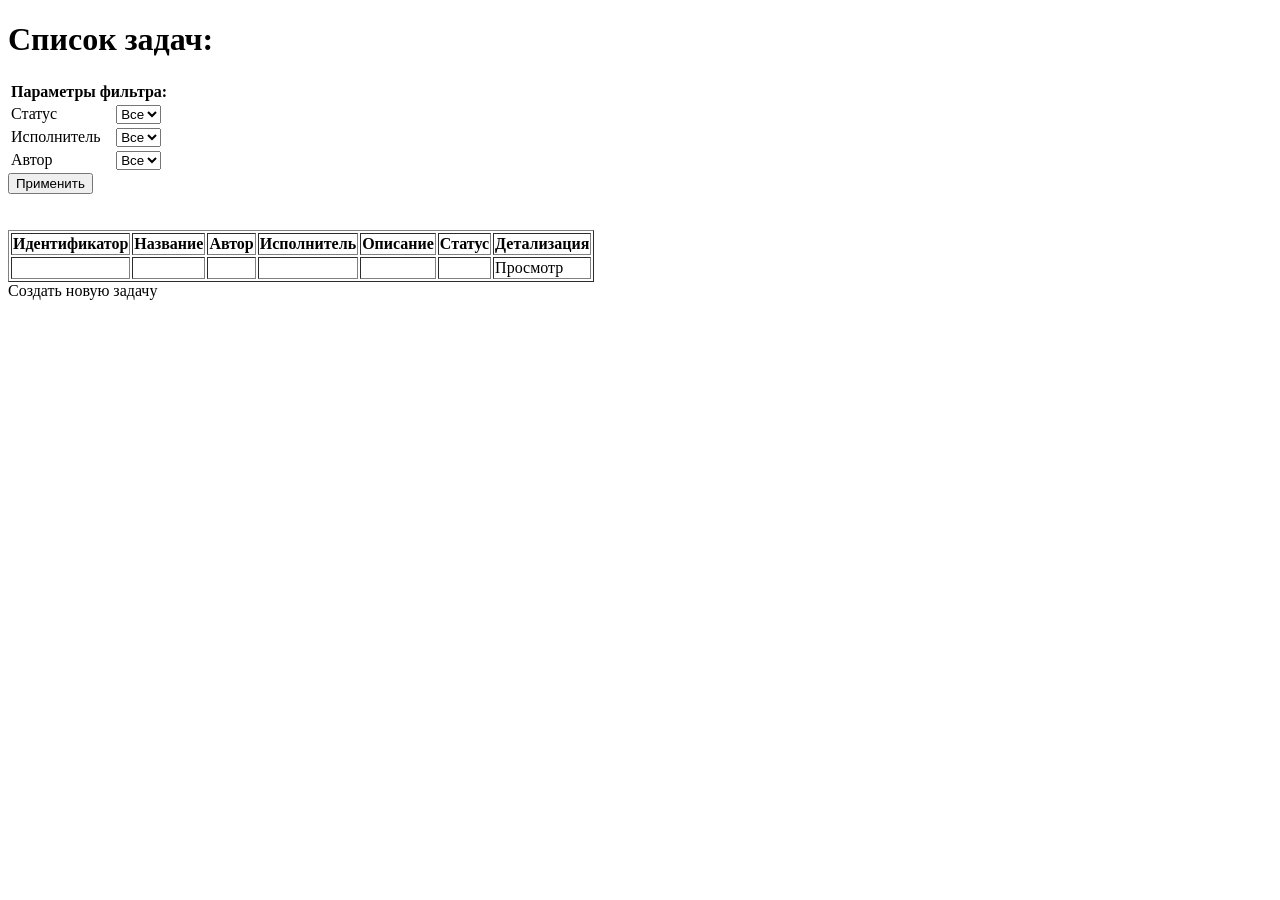
<file: lesson14-boot-app/target/classes/templates/index.html>
<!DOCTYPE html>

<html xmlns:th="http://www.thymeleaf.org">

<head>
    <meta http-equiv="Content-Type" content="text/html; charset=UTF-8"/>
    <title>Spring MVC GeekApp</title>

    <link rel="stylesheet" type="text/css" th:href="@{/css/main.css}"/>
</head>

<body>
<h1>Список задач:</h1>
<form th:action="@{/}" method="GET">
    <table>
        <tr>
            <th colspan="2">Параметры фильтра: </th>
        </tr>
        <tr>
            <td>Статус</td>
            <td>
                <select name="statusParam">
                    <option value="">Все</option>
                    <option th:each="status : ${statuses}" th:value="${status}" th:text="${status.getRusTitle()}" th:selected="${status}==${statusParam}" />
                </select>
            </td>
        </tr>
        <tr>
            <td>Исполнитель</td>
            <td>
                <select name="executer_id">
                    <option value="">Все</option>
                    <option th:each="user : ${users}" th:value="${user.userId}" th:text="${user.userName}" th:selected="${user.userId}==${executer_id}" />
                </select>
            </td>
        </tr>
        <tr>
            <td>Автор</td>
            <td>
                <select name="author_id">
                    <option value="">Все</option>
                    <option th:each="user : ${users}" th:value="${user.userId}" th:text="${user.userName}" th:selected="${user.userId}==${author_id}" />
                </select>
            </td>
        </tr>
    </table>
    <input type="submit" value="Применить"/>
</form>
<br>
<br>
<table border="1">
    <thead>
    <tr>
        <th>Идентификатор</th>
        <th>Название</th>
        <th>Автор</th>
        <th>Исполнитель</th>
        <th>Описание</th>
        <th>Статус</th>
        <th>Детализация</th>
    </tr>
    </thead>
    <tbody>
    <!--/*@thymesVar id="tasks" type="java.util.List<com.geekbrains.training.lesson11.entities.Task>"*/-->
    <tr th:each="s : ${tasks}">
        <td th:text="${s.id}"></td>
        <td th:text="${s.name}"></td>
        <td th:text="${s.author.userName}"></td>
        <td th:text="${s.executor.userName}"></td>
        <td><div th:text="${s.description}"></div></td>
        <td th:text="${s.status.getRusTitle()}"></td>
        <td><a th:href="@{'/taskDetail?taskId=' + ${s.id}}">Просмотр</a></td>
    </tr>
    </tbody>
</table>
<a th:href="@{/add}">Создать новую задачу</a>
</body>
</html>
</file>
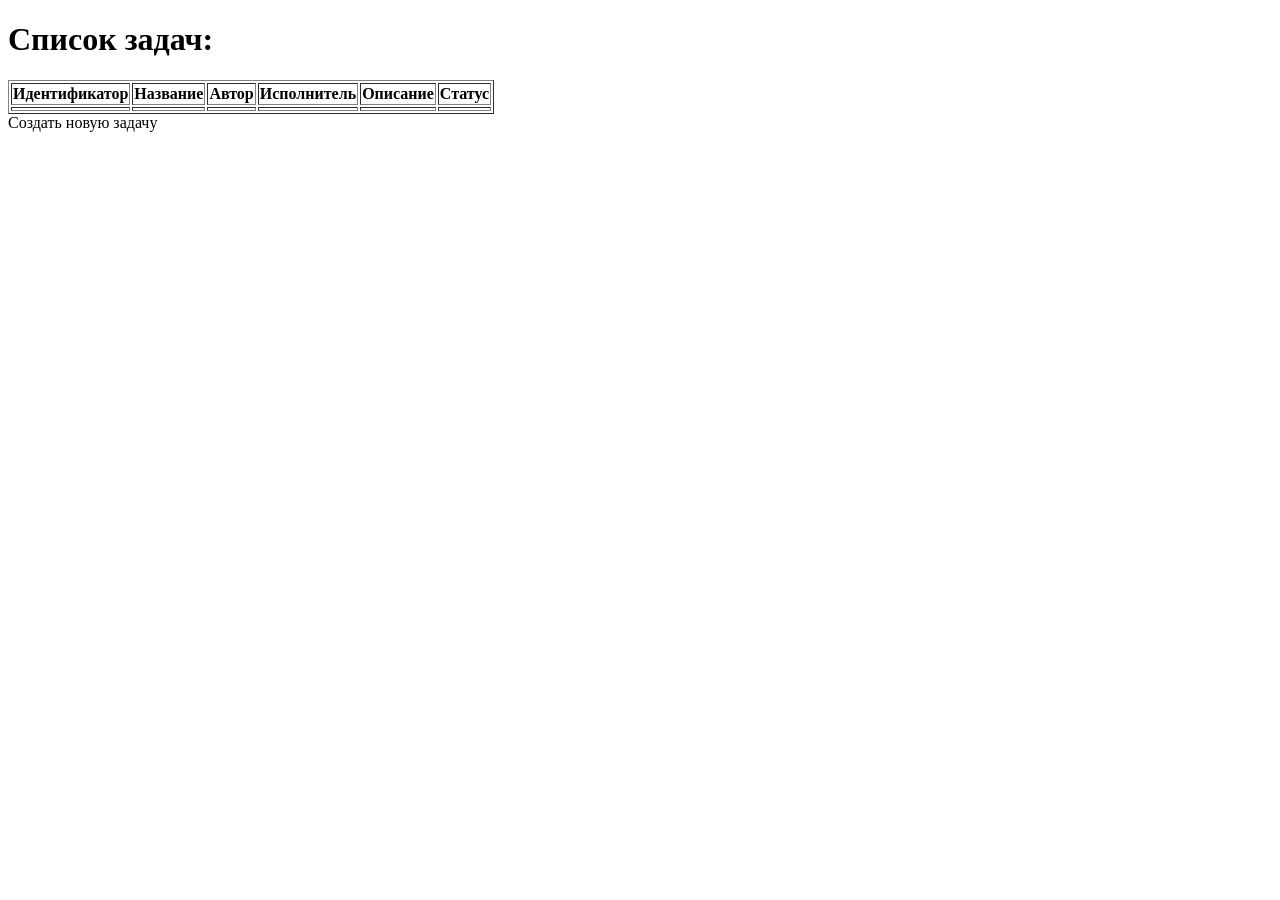
<file: lesson12/target/classes/WEB-INF/templates/index.html>
<!DOCTYPE html>

<html xmlns:th="http://www.thymeleaf.org">

<head>
    <meta http-equiv="Content-Type" content="text/html; charset=UTF-8"/>
    <title>Spring MVC GeekApp</title>
</head>

<body>
<h1>Список задач:</h1>
<table border="1">
    <thead>
    <tr>
        <th>Идентификатор</th>
        <th>Название</th>
        <th>Автор</th>
        <th>Исполнитель</th>
        <th>Описание</th>
        <th>Статус</th>
    </tr>
    </thead>
    <tbody>
    <!--/*@thymesVar id="tasks" type="java.util.List<com.geekbrains.training.lesson11.entities.Task>"*/-->
    <tr th:each="s : ${tasks}">
        <td th:text="${s.id}"></td>
        <td th:text="${s.name}"></td>
        <td th:text="${s.author.userName}"></td>
        <td th:text="${s.executor.userName}"></td>
        <td th:text="${s.description}"></td>
        <td th:text="${s.status}"></td>
    </tr>
    </tbody>
</table>
<a th:href="@{/tasks/add}">Создать новую задачу</a>
</body>
</html>
</file>
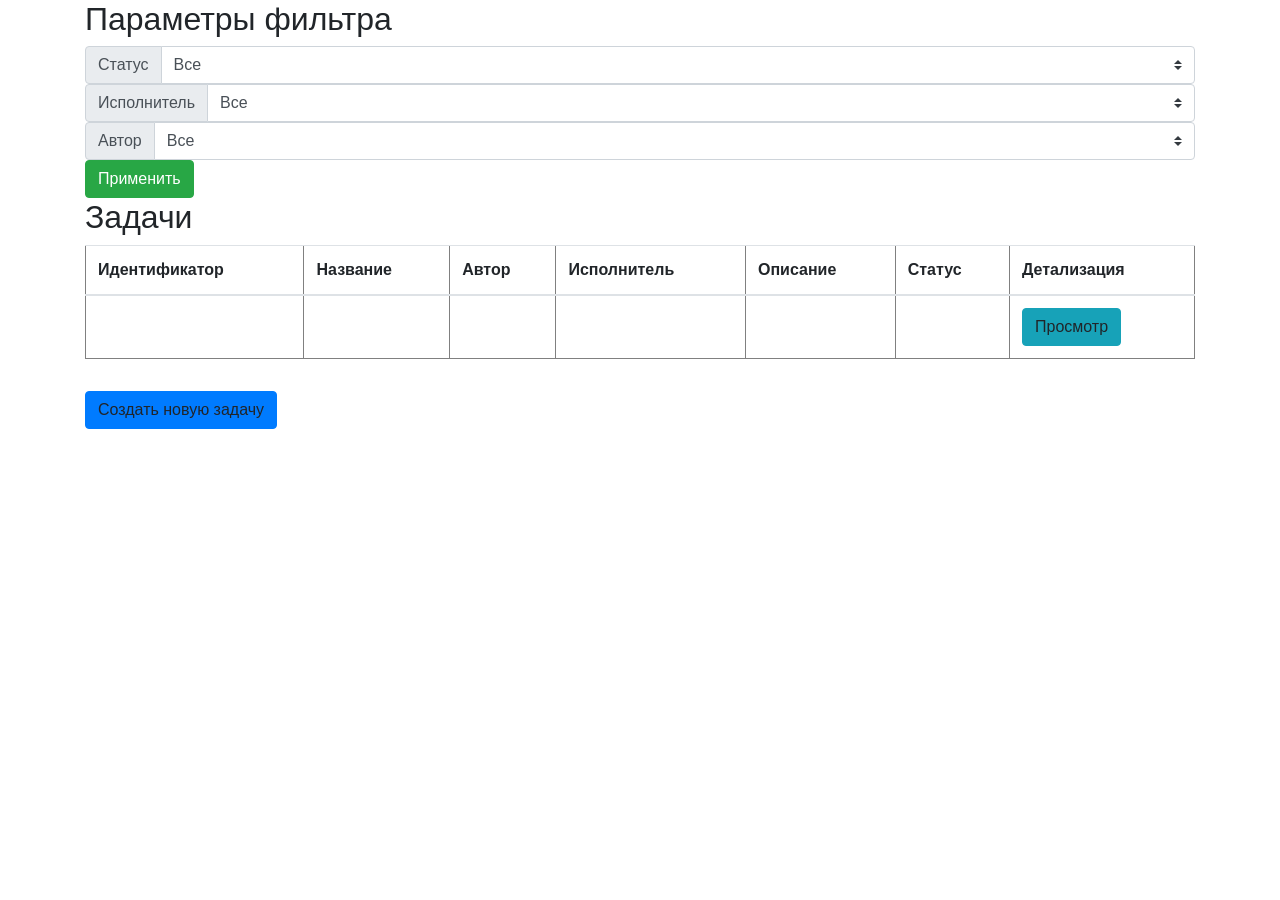
<file: lesson15/src/main/resources/templates/index.html>
<!DOCTYPE html>

<html xmlns:th="http://www.thymeleaf.org">

<head>
    <meta http-equiv="Content-Type" content="text/html; charset=UTF-8"/>
    <title>Spring MVC GeekApp</title>

    <link rel="stylesheet" type="text/css" th:href="@{/css/main.css}"/>
    <link rel="stylesheet" href="https://maxcdn.bootstrapcdn.com/bootstrap/4.1.3/css/bootstrap.min.css">
    <script src="https://ajax.googleapis.com/ajax/libs/jquery/3.1.1/jquery.min.js"></script>
    <script src="https://maxcdn.bootstrapcdn.com/bootstrap/4.1.3/js/bootstrap.min.js"></script>
</head>

<body>
<div class="container">
<form th:action="@{/}" method="GET">
    <h2>Параметры фильтра</h2>
    <div class="input-group mb-3" style="margin-bottom: auto!important;">
        <div class="input-group-prepend">
            <label class="input-group-text" for="inputGroupSelect01">Статус</label>
        </div>
        <select class="custom-select" id="inputGroupSelect01" name="statusParam" th:placeholder="'Статус'">
            <option value="">Все</option>
            <option th:each="status : ${statuses}" th:value="${status}" th:text="${status.getRusTitle()}" th:selected="${status}==${statusParam}" />
        </select>
    </div>
    <div class="input-group mb-3" style="margin-bottom: auto!important;">
        <div class="input-group-prepend">
            <label class="input-group-text" for="inputGroupSelect01">Исполнитель</label>
        </div>
        <select class="custom-select" id="inputGroupSelect01" name="executer_id">
            <option value="">Все</option>
            <option th:each="user : ${users}" th:value="${user.userId}" th:text="${user.userName}" th:selected="${user.userId}==${executer_id}" />
        </select>
    </div>
    <div class="input-group mb-3" style="margin-bottom: auto!important;">
        <div class="input-group-prepend">
            <label class="input-group-text" for="inputGroupSelect01">Автор</label>
        </div>
        <select class="custom-select" id="inputGroupSelect01" name="author_id">
            <option value="">Все</option>
            <option th:each="user : ${users}" th:value="${user.userId}" th:text="${user.userName}" th:selected="${user.userId}==${author_id}" />
        </select>
    </div>
        <input class="btn btn-success" type="submit" value="Применить"/>
</form>
    <h2>Задачи</h2>
    <table border="1" class="table">
        <thead>
        <tr>
            <th>Идентификатор</th>
            <th>Название</th>
            <th>Автор</th>
            <th>Исполнитель</th>
            <th>Описание</th>
            <th>Статус</th>
            <th>Детализация</th>
        </tr>
        </thead>
        <tbody>
        <!--/*@thymesVar id="tasks" type="java.util.List<com.geekbrains.training.lesson11.entities.Task>"*/-->
        <tr th:each="s : ${tasks}">
            <td th:text="${s.id}"></td>
            <td th:text="${s.name}"></td>
            <td th:text="${s.author.userName}"></td>
            <td th:text="${s.executor.userName}"></td>
            <td><div th:text="${s.description}"></div></td>
            <td th:text="${s.status.getRusTitle()}"></td>
            <td><a th:href="@{'/taskDetail?taskId=' + ${s.id}}" class="btn btn-info">Просмотр</a></td>
        </tr>
        </tbody>
    </table>
    <nav aria-label="Page navigation">
        <ul class="pagination">
            <li class="page-item" th:classappend="${tasks.getNumber() + 1 == i ? 'active' : ''}"
                th:each="i : ${#numbers.sequence(1, tasks.getTotalPages())}">
                <a th:class="page-link" th:text="${i}"
                   th:href="@{'/?pageNumber=' + ${i} + '&executer_id='+ ${executer_id} +'&author_id=' + ${author_id} }">
                </a>
            </li>
        </ul>
    </nav>

    <p>
        <a th:href="@{/add}" class="btn btn-primary" role="button" aria-expanded="false" aria-controls="collapseExample">
            Создать новую задачу
        </a>
    </p>
</div>
</body>
</html>
</file>
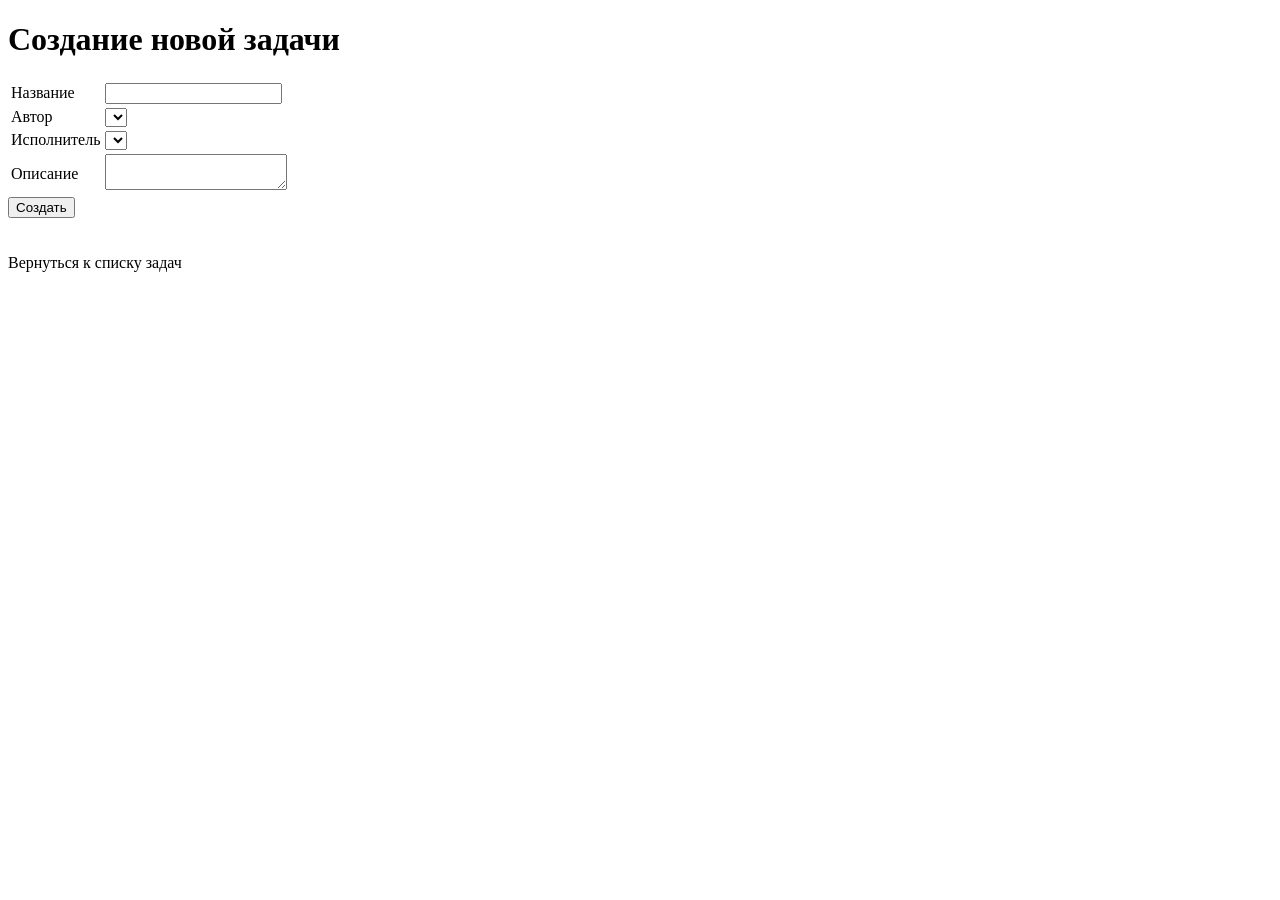
<file: lesson14-boot-app/target/classes/templates/task_form.html>
<!DOCTYPE html>

<html xmlns:th="http://www.thymeleaf.org" xmlns="http://www.w3.org/1999/html">

<head>
    <meta http-equiv="Content-Type" content="text/html; charset=UTF-8"/>
    <title>Spring MVC GeekApp</title>
</head>

<body>
<h1>Создание новой задачи</h1>
<form th:action="@{/add}" th:object="${task}" method="POST">
    <table>
        <tr>
            <td>Название</td>
            <td><input th:field="*{name}" /></td>
        </tr>
        <tr>
            <td>Автор</td>
            <td>
                <select th:field="*{author.userId}">
                    <option th:each="user : ${users}" th:value="${user.userId}" th:text="${user.userName}" />
                </select>
            </td>
        </tr>
        <tr>
            <td>Исполнитель</td>
            <td>
                <select th:field="*{executor.userId}">
                    <option th:each="user : ${users}" th:value="${user.userId}" th:text="${user.userName}" />
                </select>
            </td>
        </tr>
        <tr>
            <td>Описание</td>
            <td><textarea th:field="*{description}" maxlength="4000"></textarea></td>
        </tr>
    </table>
    <input type="submit" value="Создать"/>
</form>
<br>
<br>
<a th:href="@{/}">Вернуться к списку задач</a>
</body>
</html>
</file>
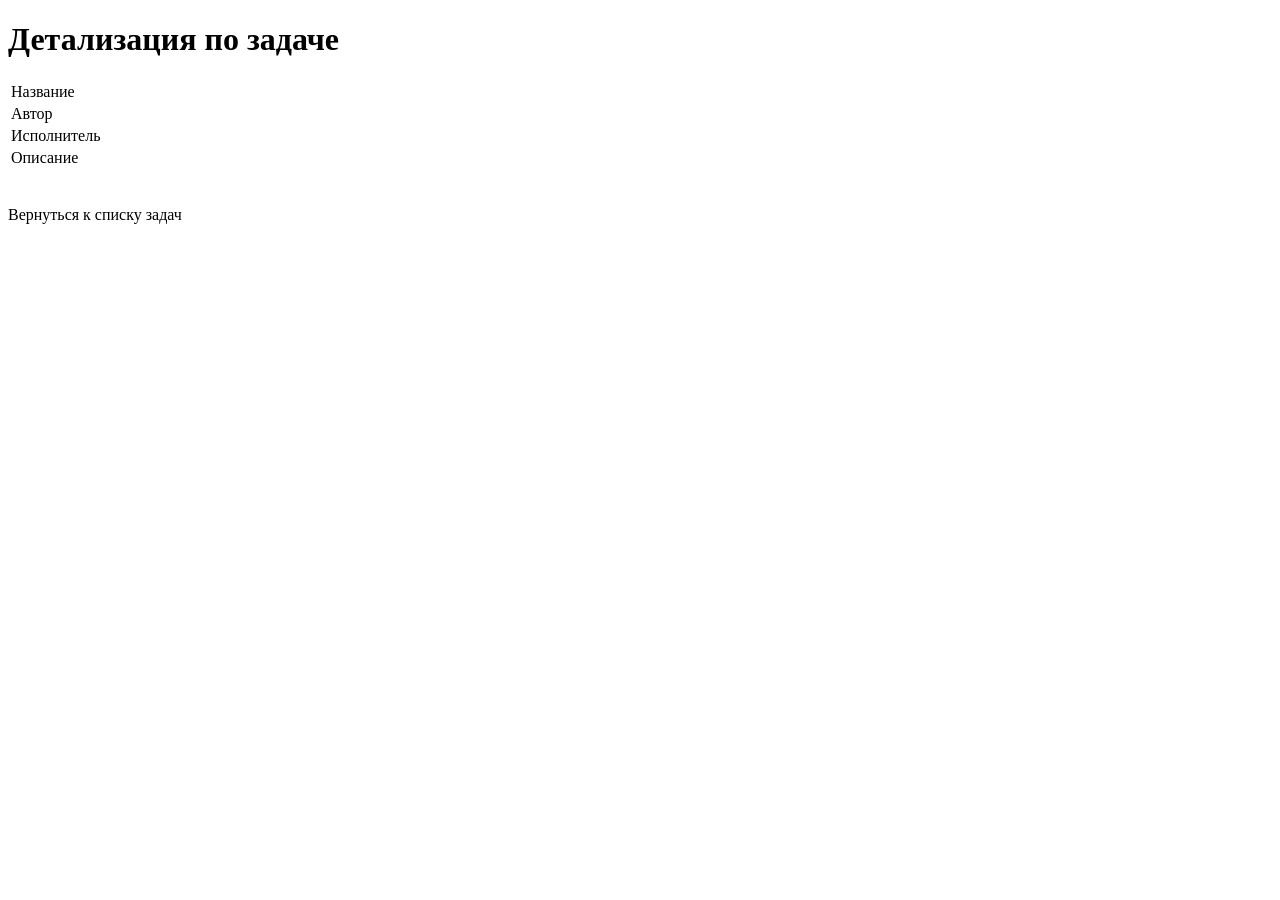
<file: lesson14-boot-app/target/classes/templates/taskDetail.html>
<!DOCTYPE html>

<html xmlns:th="http://www.thymeleaf.org" xmlns="http://www.w3.org/1999/html">

<head>
    <meta http-equiv="Content-Type" content="text/html; charset=UTF-8"/>
    <title>Spring MVC GeekApp</title>

    <link rel="stylesheet" type="text/css" th:href="@{/css/main.css}"/>
</head>

<body>
<h1>Детализация по задаче</h1>
<form th:action="@{/add}" th:object="${task}" method="POST">
    <table>
        <tr>
            <td>Название</td>
            <td th:text="*{name}"></td>
        </tr>
        <tr>
            <td>Автор</td>
            <td th:text="*{author.userName}"></td>
        </tr>
        <tr>
            <td>Исполнитель</td>
            <td th:text="*{executor.userName}"></td>
        </tr>
        <tr>
            <td>Описание</td>
            <td><div th:text="*{description}"></div></td>
        </tr>
    </table>
</form>
<br>
<br>
<a th:href="@{/}">Вернуться к списку задач</a>
</body>
</html>
</file>
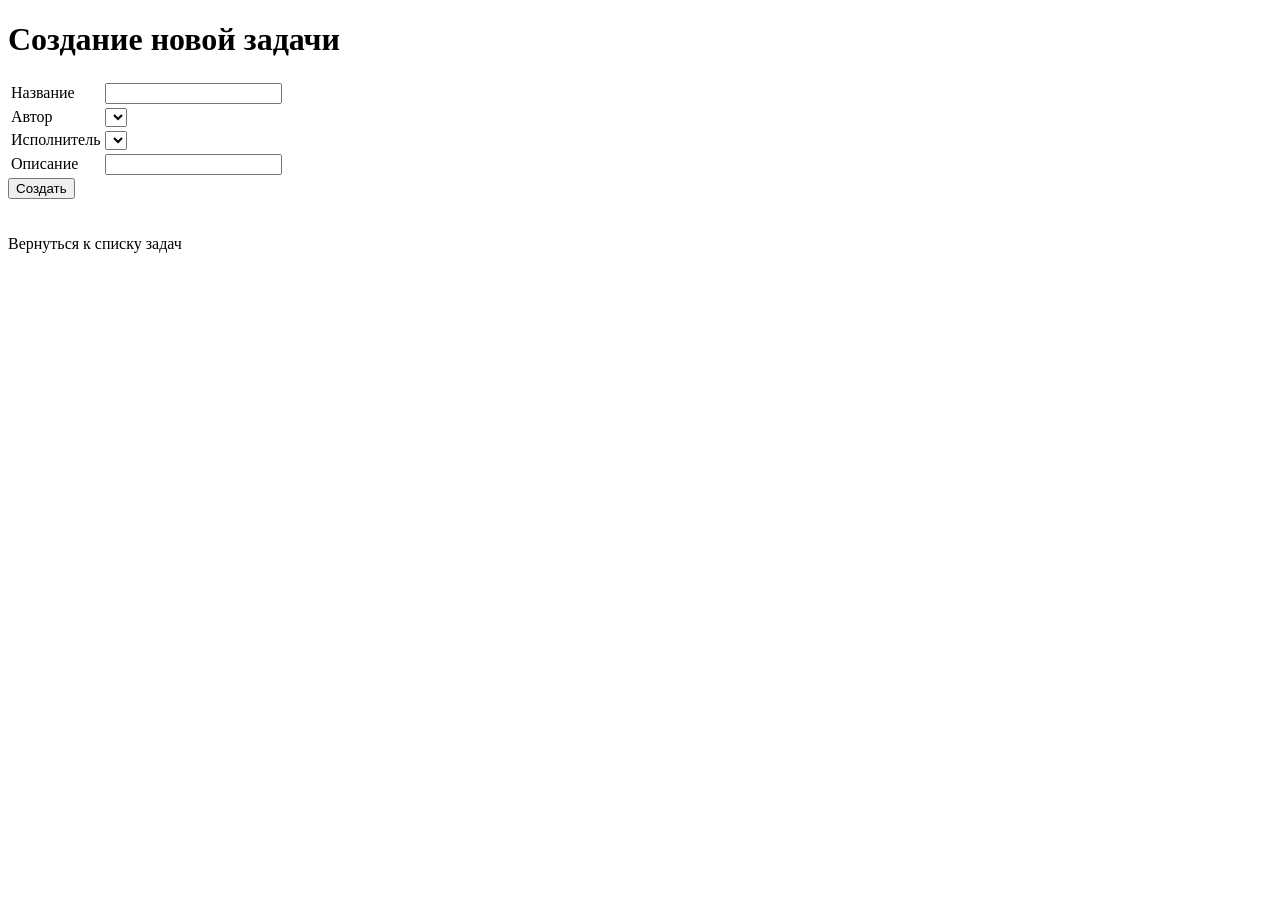
<file: lesson12/target/classes/WEB-INF/templates/task_form.html>
<!DOCTYPE html>

<html xmlns:th="http://www.thymeleaf.org" xmlns="http://www.w3.org/1999/html">

<head>
    <meta http-equiv="Content-Type" content="text/html; charset=UTF-8"/>
    <title>Spring MVC GeekApp</title>
</head>

<body>
<h1>Создание новой задачи</h1>
<form th:action="@{/tasks/add}" th:object="${task}" method="POST">
    <table>
        <tr>
            <td>Название</td>
            <td><input th:field="*{name}" /></td>
        </tr>
        <tr>
            <td>Автор</td>
            <td>
                <select th:field="*{author.userId}">
                    <option th:each="user : ${users}" th:value="${user.userId}" th:text="${user.userName}" />
                </select>
            </td>
        </tr>
        <tr>
            <td>Исполнитель</td>
            <td>
                <select th:field="*{executor.userId}">
                    <option th:each="user : ${users}" th:value="${user.userId}" th:text="${user.userName}" />
                </select>
            </td>
        </tr>
        <tr>
            <td>Описание</td>
            <td><input th:field="*{description}" /></td>
        </tr>
    </table>
    <input type="submit" value="Создать"/>
</form>
<br>
<br>
<a th:href="@{/tasks/}">Вернуться к списку задач</a>
</body>
</html>
</file>
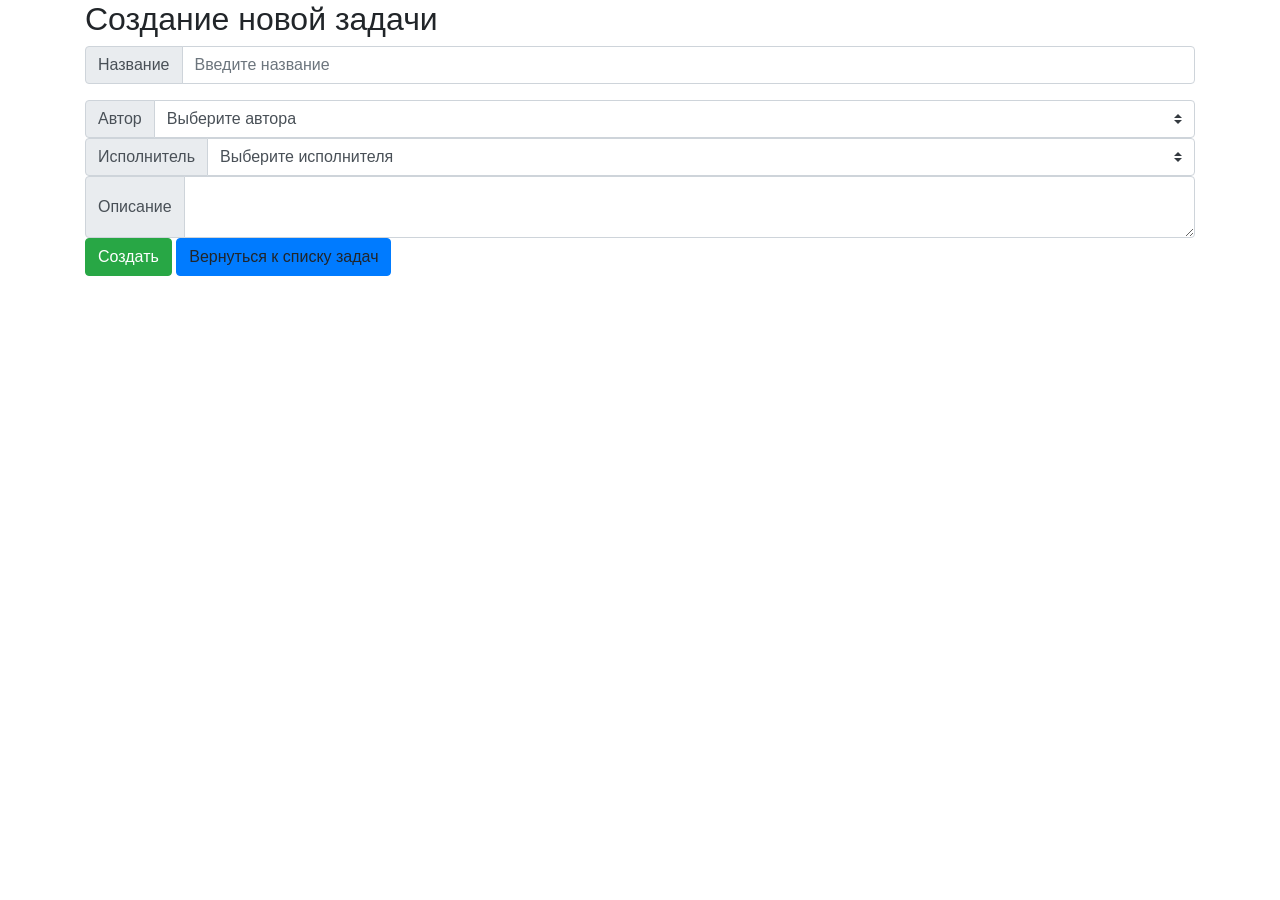
<file: lesson15/src/main/resources/templates/task_form.html>
<!DOCTYPE html>

<html xmlns:th="http://www.thymeleaf.org" xmlns="http://www.w3.org/1999/html">

<head>
    <meta http-equiv="Content-Type" content="text/html; charset=UTF-8"/>
    <title>Spring MVC GeekApp</title>

    <link rel="stylesheet" type="text/css" th:href="@{/css/main.css}"/>
    <link rel="stylesheet" href="https://maxcdn.bootstrapcdn.com/bootstrap/4.1.3/css/bootstrap.min.css">
    <script src="https://ajax.googleapis.com/ajax/libs/jquery/3.1.1/jquery.min.js"></script>
    <script src="https://maxcdn.bootstrapcdn.com/bootstrap/4.1.3/js/bootstrap.min.js"></script>
</head>

<body>
    <div class="container">
        <h2>Создание новой задачи</h2>
        <form th:action="@{/add}" th:object="${task}" method="POST">
            <div class="input-group mb-3">
                <div class="input-group-prepend">
                    <span class="input-group-text" id="basic-addon1">Название</span>
                </div>
                <input th:field="*{name}" type="text" class="form-control" placeholder="Введите название" aria-label="Введите название" aria-describedby="basic-addon1">
            </div>
            <div class="input-group mb-3" style="margin-bottom: auto!important;">
                <div class="input-group-prepend">
                    <label class="input-group-text" for="inputGroupSelect01">Автор</label>
                </div>
                <select class="custom-select" id="inputGroupSelect01" th:field="*{author.userId}" th:placeholder="'Статус'">
                    <option value="">Выберите автора</option>
                    <option th:each="user : ${users}" th:value="${user.userId}" th:text="${user.userName}" />
                </select>
            </div>
            <div class="input-group mb-3" style="margin-bottom: auto!important;">
                <div class="input-group-prepend">
                    <label class="input-group-text" for="inputGroupSelect01">Исполнитель</label>
                </div>
                <select class="custom-select" id="inputGroupSelect01" th:field="*{executor.userId}" th:placeholder="'Статус'">
                    <option value="">Выберите исполнителя</option>
                    <option th:each="user : ${users}" th:value="${user.userId}" th:text="${user.userName}" />
                </select>
            </div>
            <div class="error" th:if="${#fields.hasErrors('description')}" th:errors="*{description}" />
            <div class="input-group">
                <div class="input-group-prepend">
                    <span class="input-group-text">Описание</span>
                </div>
                <textarea th:field="*{description}" class="form-control" aria-label="With textarea"></textarea>
            </div>
            <button class="btn btn-success" type="submit" data-toggle="collapse" data-target="#collapseExample" aria-expanded="false" aria-controls="collapseExample">
                Создать
            </button>

            <a th:href="@{/}" class="btn btn-primary" role="button" aria-expanded="false" aria-controls="collapseExample">
                Вернуться к списку задач
            </a>
        </form>

    </div>

</body>
</html>
</file>
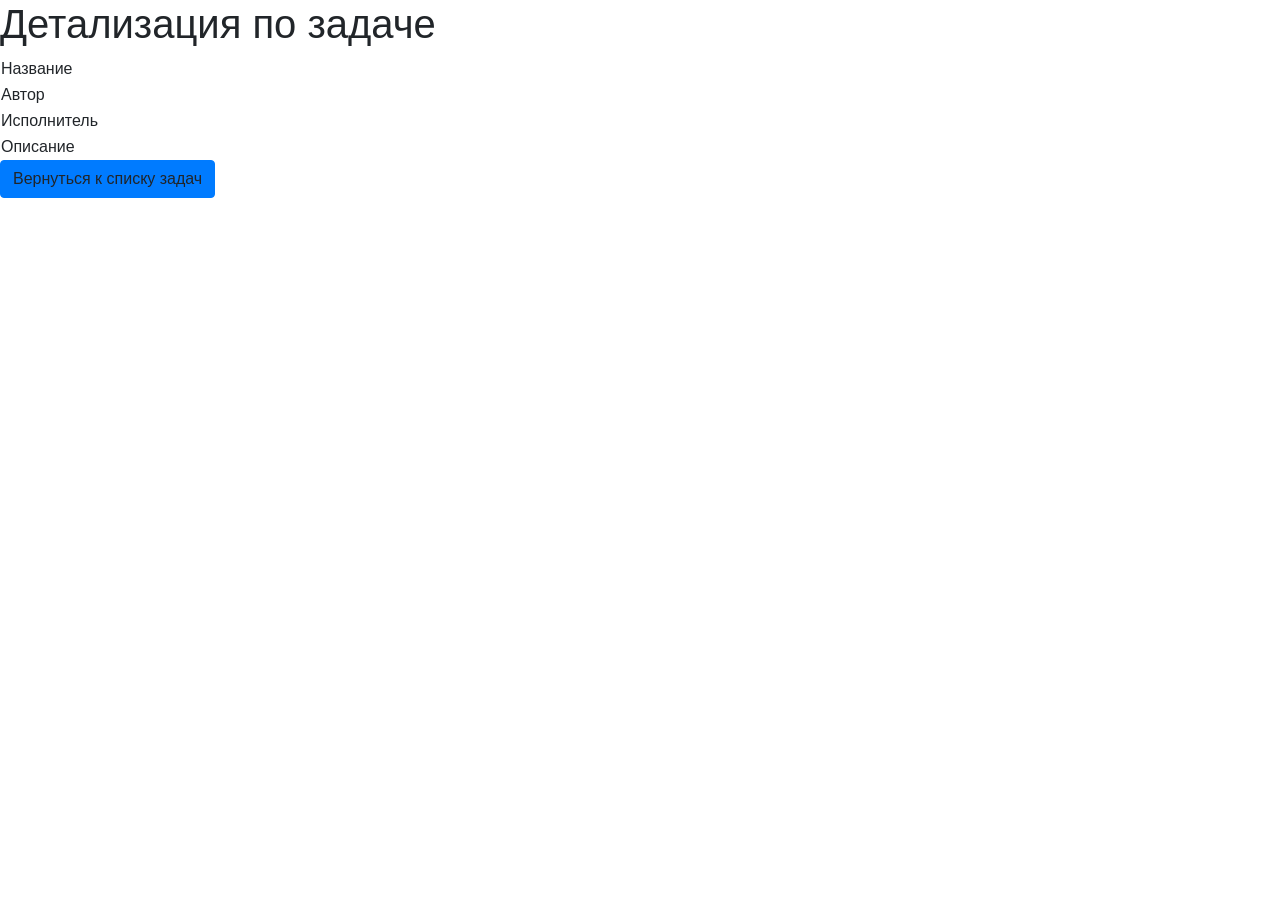
<file: lesson15/src/main/resources/templates/taskDetail.html>
<!DOCTYPE html>

<html xmlns:th="http://www.thymeleaf.org" xmlns="http://www.w3.org/1999/html">

<head>
    <meta http-equiv="Content-Type" content="text/html; charset=UTF-8"/>
    <title>Spring MVC GeekApp</title>

    <link rel="stylesheet" type="text/css" th:href="@{/css/main.css}"/>
    <link rel="stylesheet" href="https://maxcdn.bootstrapcdn.com/bootstrap/4.1.3/css/bootstrap.min.css">
    <script src="https://ajax.googleapis.com/ajax/libs/jquery/3.1.1/jquery.min.js"></script>
    <script src="https://maxcdn.bootstrapcdn.com/bootstrap/4.1.3/js/bootstrap.min.js"></script>
</head>

<body>
<h1>Детализация по задаче</h1>
<form th:action="@{/add}" th:object="${task}" method="POST">
    <table>
        <tr>
            <td>Название</td>
            <td th:text="*{name}"></td>
        </tr>
        <tr>
            <td>Автор</td>
            <td th:text="*{author.userName}"></td>
        </tr>
        <tr>
            <td>Исполнитель</td>
            <td th:text="*{executor.userName}"></td>
        </tr>
        <tr>
            <td>Описание</td>
            <td><div th:text="*{description}"></div></td>
        </tr>
    </table>
</form>
<a th:href="@{/}" class="btn btn-primary" role="button" aria-expanded="false" aria-controls="collapseExample">
    Вернуться к списку задач
</a>
</body>
</html>
</file>
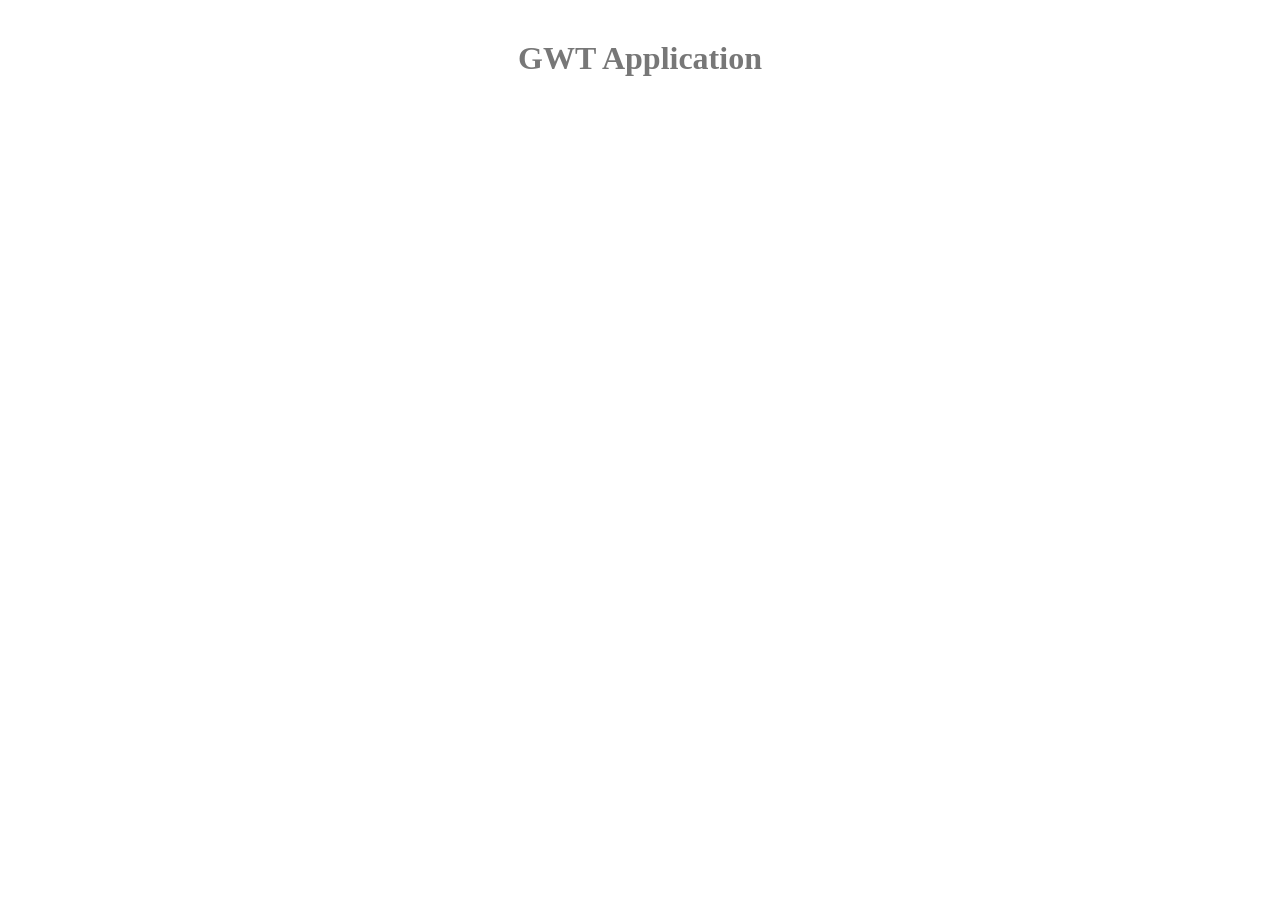
<file: lesson16/spring-gwt/gwt/target/gwt-1.0-SNAPSHOT/WebApp.html>
<!doctype html>
<!-- The DOCTYPE declaration above will set the     -->
<!-- browser's rendering engine into                -->
<!-- "Standards Mode". Replacing this declaration   -->
<!-- with a "Quirks Mode" doctype is not supported. -->

<html>
  <head>
    <meta http-equiv="content-type" content="text/html; charset=UTF-8">

    <!--                                                               -->
    <!-- Consider inlining CSS to reduce the number of requested files -->
    <!--                                                               -->
    <link type="text/css" rel="stylesheet" href="WebApp.css">

    <!--                                           -->
    <!-- Any title is fine                         -->
    <!--                                           -->
    <title>Web Application Starter Project</title>
    
    <!--                                           -->
    <!-- This script loads your compiled module.   -->
    <!-- If you add any GWT meta tags, they must   -->
    <!-- be added before this line.                -->
    <!--                                           -->
    <script type="text/javascript" language="javascript" src="webapp/webapp.nocache.js"></script>
  </head>

  <!--                                           -->
  <!-- The body can have arbitrary html, or      -->
  <!-- you can leave the body empty if you want  -->
  <!-- to create a completely dynamic UI.        -->
  <!--                                           -->
  <body>

    <!-- RECOMMENDED if your web app will not function without JavaScript enabled -->
    <noscript>
      <div style="width: 22em; position: absolute; left: 50%; margin-left: -11em; color: red; background-color: white; border: 1px solid red; padding: 4px; font-family: sans-serif">
        Your web browser must have JavaScript enabled
        in order for this application to display correctly.
      </div>
    </noscript>

    <h1>GWT Application</h1>

    <div id = "gwtContainer"></div>
  </body>
</html>
</file>
<file: lesson16/spring-gwt/gwt/target/gwt-1.0-SNAPSHOT/WebApp.css>
/** Add css rules here for your application. */


/** Example rules used by the template application (remove for your app) */
h1 {
  font-size: 2em;
  font-weight: bold;
  color: #777777;
  margin: 40px 0px 70px;
  text-align: center;
}

.sendButton {
  display: block;
  font-size: 16pt;
}

/** Most GWT widgets already have a style name defined */
.gwt-DialogBox {
  width: 400px;
}

.dialogVPanel {
  margin: 5px;
}

.serverResponseLabelError {
  color: red;
}

/** Set ids using widget.getElement().setId("idOfElement") */
#closeButton {
  margin: 15px 6px 6px;
}
</file>
